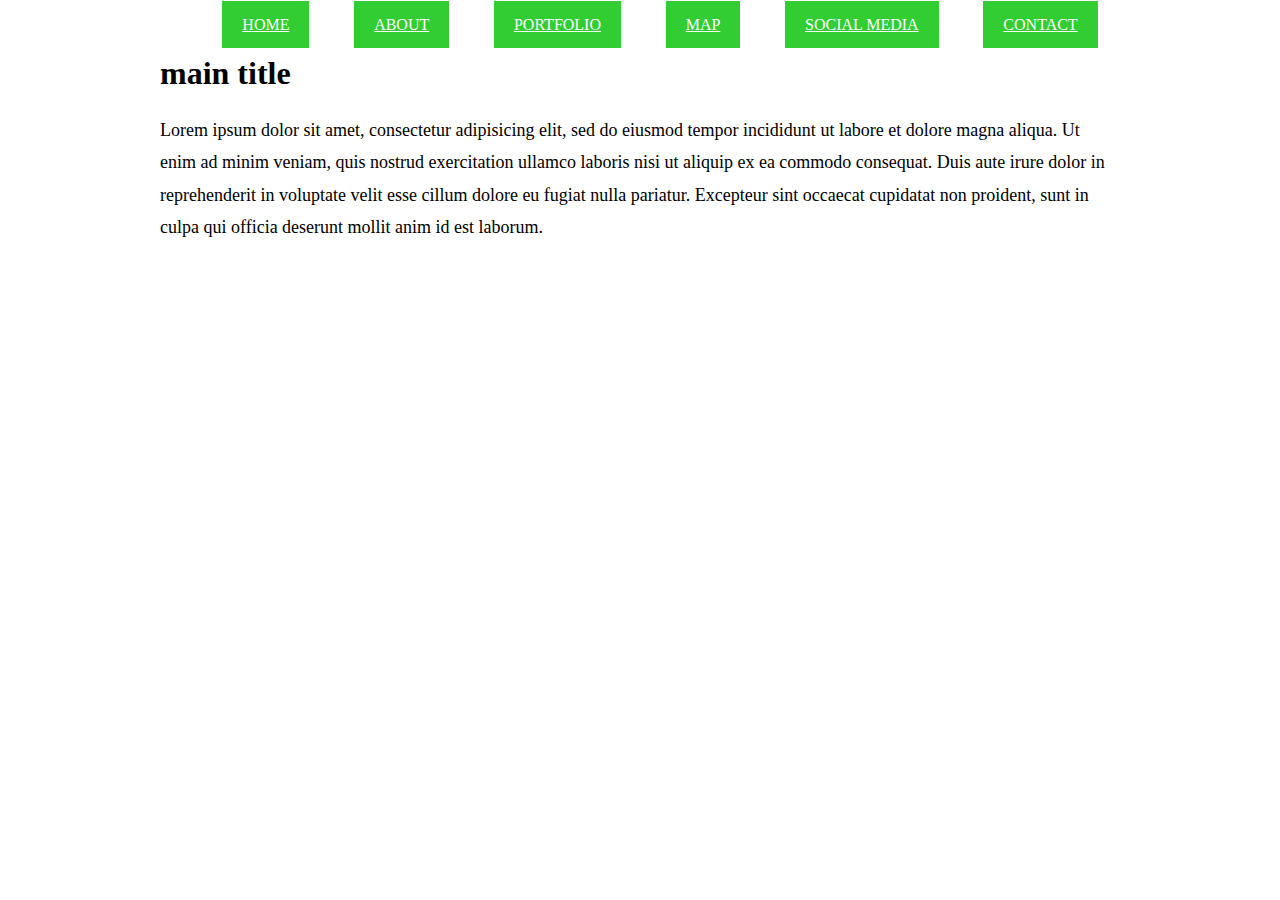
<file: index.html>
<!DOCTYPE html>
<html>
<head>
	<title>index</title>
	<link rel="stylesheet" href="style.css">
</head>
<body>
	<main>	
		<header>
			<nav>
				<ul>
					<li><a href="#">home</a></li>
					<li><a href="#">about</a></li>
					<li><a href="#">portfolio</a></li>
					<li><a href="#">map</a></li>
					<li><a href="#">social media</a></li>
					<li><a href="#">contact</a></li>
				</ul>
			</nav>
		</header>

		<section>
			<h1>main title </h1>
			<p>
				Lorem ipsum dolor sit amet, consectetur adipisicing elit, sed do eiusmod
				tempor incididunt ut labore et dolore magna aliqua. Ut enim ad minim veniam,
				quis nostrud exercitation ullamco laboris nisi ut aliquip ex ea commodo
				consequat. Duis aute irure dolor in reprehenderit in voluptate velit esse
				cillum dolore eu fugiat nulla pariatur. Excepteur sint occaecat cupidatat non
				proident, sunt in culpa qui officia deserunt mollit anim id est laborum.
			</p>
		</section>
	</main>
</body>
</html>
</file>
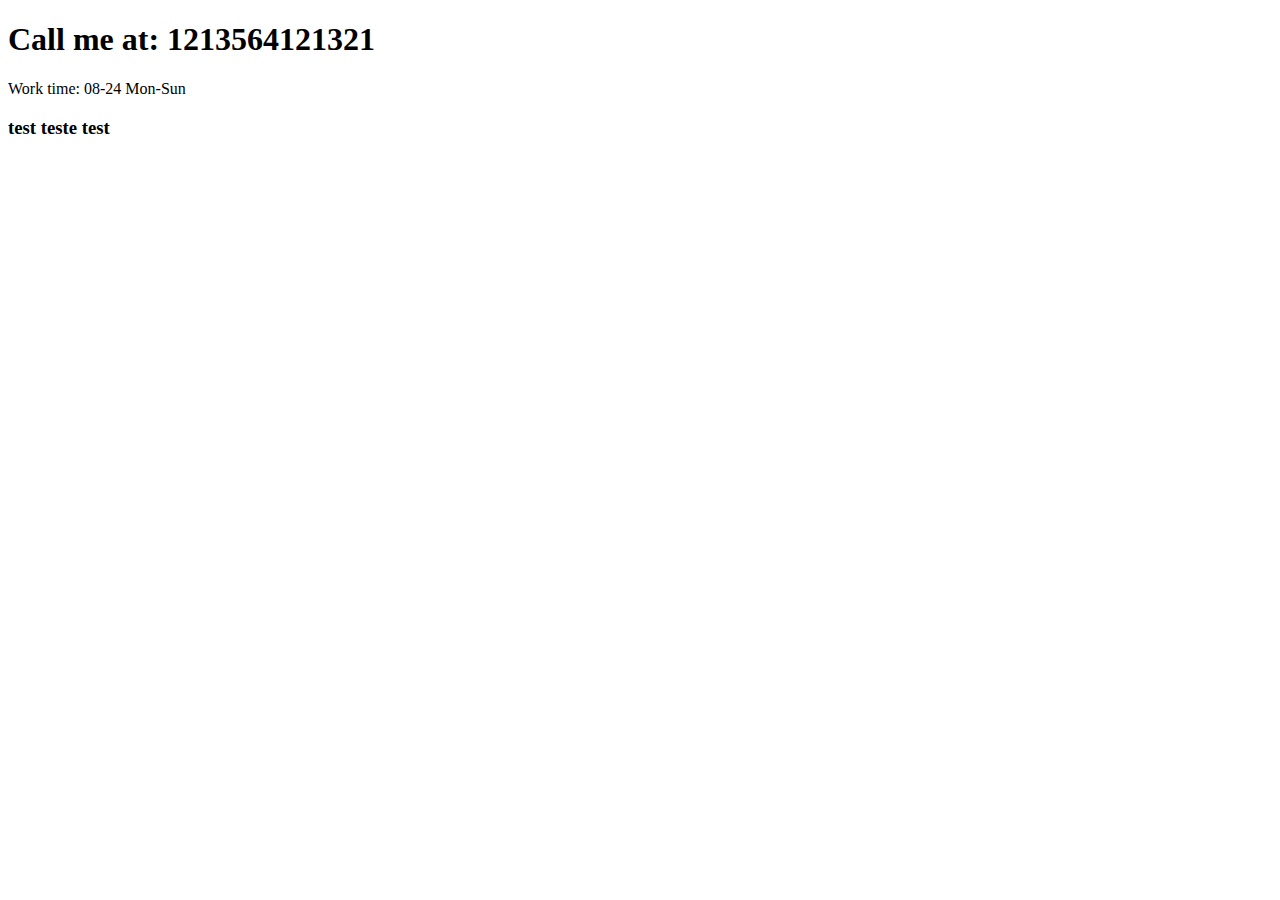
<file: aboutus.html>
<!DOCTYPE html>
<html>
<head>
	<title>contact us</title>
</head>
<body>
	<main>
		<section>
			<h1> Call me at: 1213564121321</h1>
			<p>
				Work time: 08-24
				Mon-Sun
			</p>
			<h3> test teste test</h3>
		</section>
	</main>
</body>
</html>
</file>
<file: style.css>
/* style css */
main {
	width: 960px;
	margin: 0 auto;
}

header nav ul {
	display: flex;
	justify-content: space-around;
}

header nav ul li {
	list-style: none;
}

header a {
	padding: 15px 20px;
	background: limegreen;
	color: #fff;
	text-transform: uppercase;
}

section p {
	font-size: 18px;
	line-height: 1.8;
}

section a {
	color: red;
	font-size: 20px;
}
</file>
